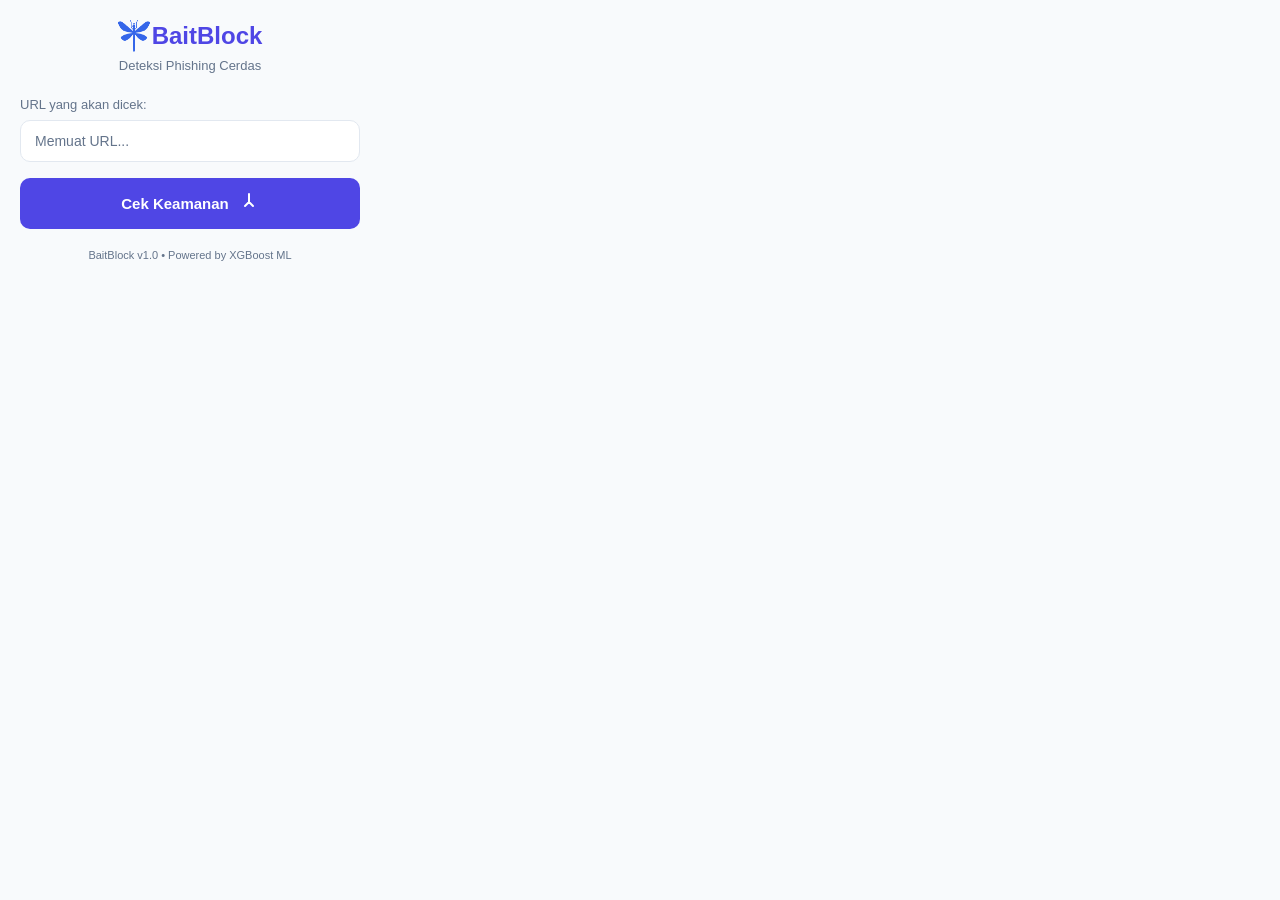
<file: popup.html>
<!DOCTYPE html>
<html lang="id">
<head>
  <meta charset="UTF-8">
  <meta name="viewport" content="width=device-width, initial-scale=1.0">
  <title>BaitBlock - Phishing Detector</title>
  <link rel="stylesheet" href="popup.css">
</head>
<body>
  <div class="container">
    <header class="header">
      <div class="logo">
        <img src="./Logo.png" alt="BaitBlock Logo" class="logo-icon">
        <span class="logo-text">BaitBlock</span>
      </div>
      <p class="tagline">Deteksi Phishing Cerdas</p>
    </header>

    <main class="main-content">
      <div class="input-group">
        <label for="urlInput">URL yang akan dicek:</label>
        <input type="text" id="urlInput" placeholder="Memuat URL..." readonly>
      </div>

      <button id="checkBtn" class="check-btn">
        <span class="btn-text">Cek Keamanan</span>
        <span class="btn-icon">
          <svg width="20" height="20" viewBox="0 0 20 20" fill="none">
            <path d="M10 2L10 10M10 10L6 14M10 10L14 14" stroke="currentColor" stroke-width="2" stroke-linecap="round"/>
          </svg>
        </span>
      </button>

      <div id="loading" class="loading hidden">
        <div class="spinner"></div>
        <p id="loadingText">Menganalisis...</p>
      </div>

      <div id="result" class="result hidden"></div>

      <div id="details" class="details hidden">
        <button id="toggleDetails" class="toggle-btn">
          <span>Lihat Detail Analisis</span>
          <span class="toggle-icon">▼</span>
        </button>
        <div id="detailsContent" class="details-content hidden">
          <div class="detail-section">
            <h4>Informasi URL</h4>
            <div id="urlInfo" class="detail-grid"></div>
          </div>
          <div class="detail-section">
            <h4>Fitur Keamanan</h4>
            <div id="securityFeatures" class="detail-grid"></div>
          </div>
          <div class="detail-section">
            <h4>Informasi Third-Party</h4>
            <div id="thirdPartyFeatures" class="detail-grid"></div>
          </div>
          <div class="detail-section">
            <h4>Indikator Risiko</h4>
            <div id="riskIndicators" class="detail-list"></div>
          </div>
        </div>
      </div>
    </main>

    <footer class="footer">
      <p>BaitBlock v1.0 • Powered by XGBoost ML</p>
    </footer>
  </div>

  <script src="apiService.js"></script>
  <script src="popup.js"></script>
</body>
</html>
</file>
<file: popup.css>
:root {
  --primary: #4F46E5;
  --primary-hover: #4338CA;
  --success: #10B981;
  --danger: #EF4444;
  --warning: #F59E0B;
  --bg: #F8FAFC;
  --card-bg: #FFFFFF;
  --text: #1E293B;
  --text-muted: #64748B;
  --border: #E2E8F0;
  --shadow: 0 4px 6px -1px rgba(0, 0, 0, 0.1), 0 2px 4px -1px rgba(0, 0, 0, 0.06);
}

* {
  margin: 0;
  padding: 0;
  box-sizing: border-box;
}

body {
  font-family: -apple-system, BlinkMacSystemFont, 'Segoe UI', Roboto, sans-serif;
  background: var(--bg);
  color: var(--text);
  width: 380px;
  min-height: 400px;
}

.container {
  padding: 20px;
}

.header {
  text-align: center;
  margin-bottom: 24px;
}

.logo {
  display: flex;
  align-items: center;
  justify-content: center;
  gap: 2px;
  margin-bottom: 6px;
}

.logo-icon {
  width: 32px;
  height: 32px;
}

.logo-text {
  font-size: 24px;
  font-weight: 700;
  color: var(--primary);
}

.tagline {
  font-size: 13px;
  color: var(--text-muted);
}

.main-content {
  display: flex;
  flex-direction: column;
  gap: 16px;
}

.input-group {
  display: flex;
  flex-direction: column;
  gap: 8px;
}

.input-group label {
  font-size: 13px;
  font-weight: 500;
  color: var(--text-muted);
}

#urlInput {
  width: 100%;
  padding: 12px 14px;
  border: 1px solid var(--border);
  border-radius: 10px;
  font-size: 14px;
  background: var(--card-bg);
  color: var(--text);
  outline: none;
  transition: border-color 0.2s, box-shadow 0.2s;
}

#urlInput:focus {
  border-color: var(--primary);
  box-shadow: 0 0 0 3px rgba(79, 70, 229, 0.15);
}

#urlInput::placeholder {
  color: var(--text-muted);
}

.check-btn {
  display: flex;
  align-items: center;
  justify-content: center;
  gap: 10px;
  width: 100%;
  padding: 14px 20px;
  background: var(--primary);
  color: white;
  border: none;
  border-radius: 10px;
  font-size: 15px;
  font-weight: 600;
  cursor: pointer;
  transition: background 0.2s, transform 0.1s;
}

.check-btn:hover {
  background: var(--primary-hover);
}

.check-btn:active {
  transform: scale(0.98);
}

.check-btn:disabled {
  background: var(--text-muted);
  cursor: not-allowed;
}

.btn-icon svg {
  transition: transform 0.3s;
}

.check-btn:hover .btn-icon svg {
  transform: rotate(180deg);
}

.loading {
  display: flex;
  flex-direction: column;
  align-items: center;
  gap: 12px;
  padding: 30px 20px;
}

.spinner {
  width: 40px;
  height: 40px;
  border: 3px solid var(--border);
  border-top-color: var(--primary);
  border-radius: 50%;
  animation: spin 0.8s linear infinite;
}

@keyframes spin {
  to { transform: rotate(360deg); }
}

#loadingText {
  font-size: 14px;
  color: var(--text-muted);
}

.result {
  padding: 20px;
  border-radius: 12px;
  animation: fadeIn 0.3s ease;
}

@keyframes fadeIn {
  from { opacity: 0; transform: translateY(-10px); }
  to { opacity: 1; transform: translateY(0); }
}

.result.phishing {
  background: linear-gradient(135deg, #FEF2F2 0%, #FEE2E2 100%);
  border: 1px solid #FECACA;
}

.result.safe {
  background: linear-gradient(135deg, #ECFDF5 0%, #D1FAE5 100%);
  border: 1px solid #A7F3D0;
}

.result-header {
  display: flex;
  align-items: center;
  gap: 12px;
  margin-bottom: 12px;
}

.result-icon {
  width: 48px;
  height: 48px;
  border-radius: 50%;
  display: flex;
  align-items: center;
  justify-content: center;
  font-size: 24px;
}

.result.phishing .result-icon {
  background: #FEE2E2;
}

.result.safe .result-icon {
  background: #D1FAE5;
}

.result-title {
  font-size: 18px;
  font-weight: 700;
}

.result.phishing .result-title {
  color: var(--danger);
}

.result.safe .result-title {
  color: var(--success);
}

.result-message {
  font-size: 14px;
  color: var(--text-muted);
  line-height: 1.5;
}

.result-message strong {
  color: var(--text);
}

.error-result {
  background: #FEF3C7;
  border: 1px solid #FDE68A;
}

.error-result .result-title {
  color: var(--warning);
}

.footer {
  margin-top: 20px;
  text-align: center;
}

.footer p {
  font-size: 11px;
  color: var(--text-muted);
}

.hidden {
  display: none !important;
}

.details {
  margin-top: 8px;
}

.toggle-btn {
  width: 100%;
  padding: 12px;
  background: var(--card-bg);
  border: 1px solid var(--border);
  border-radius: 10px;
  font-size: 14px;
  font-weight: 500;
  color: var(--text);
  cursor: pointer;
  display: flex;
  justify-content: space-between;
  align-items: center;
  transition: background 0.2s;
}

.toggle-btn:hover {
  background: #F1F5F9;
}

.toggle-icon {
  transition: transform 0.2s;
}

.toggle-btn.active .toggle-icon {
  transform: rotate(180deg);
}

.details-content {
  margin-top: 8px;
  padding: 16px;
  background: var(--card-bg);
  border: 1px solid var(--border);
  border-radius: 10px;
  max-height: 300px;
  overflow-y: auto;
}

.detail-section {
  margin-bottom: 16px;
}

.detail-section:last-child {
  margin-bottom: 0;
}

.detail-section h4 {
  font-size: 12px;
  font-weight: 600;
  color: var(--primary);
  text-transform: uppercase;
  margin-bottom: 8px;
  letter-spacing: 0.5px;
}

.detail-grid {
  display: grid;
  grid-template-columns: 1fr 1fr;
  gap: 8px;
}

.detail-item {
  display: flex;
  justify-content: space-between;
  padding: 6px 8px;
  background: #F8FAFC;
  border-radius: 6px;
  font-size: 12px;
}

.detail-item .label {
  color: var(--text-muted);
}

.detail-item .value {
  font-weight: 500;
  color: var(--text);
}

.detail-item.warning .value {
  color: var(--warning);
}

.detail-item.safe .value {
  color: var(--success);
}

.detail-item.danger .value {
  color: var(--danger);
}

.detail-list {
  display: flex;
  flex-direction: column;
  gap: 6px;
}

.risk-item {
  display: flex;
  align-items: center;
  gap: 8px;
  padding: 8px;
  background: #FEF2F2;
  border-radius: 8px;
  font-size: 13px;
  color: var(--danger);
}

.risk-item.safe {
  background: #ECFDF5;
  color: var(--success);
}

.risk-icon {
  font-size: 16px;
}
</file>
